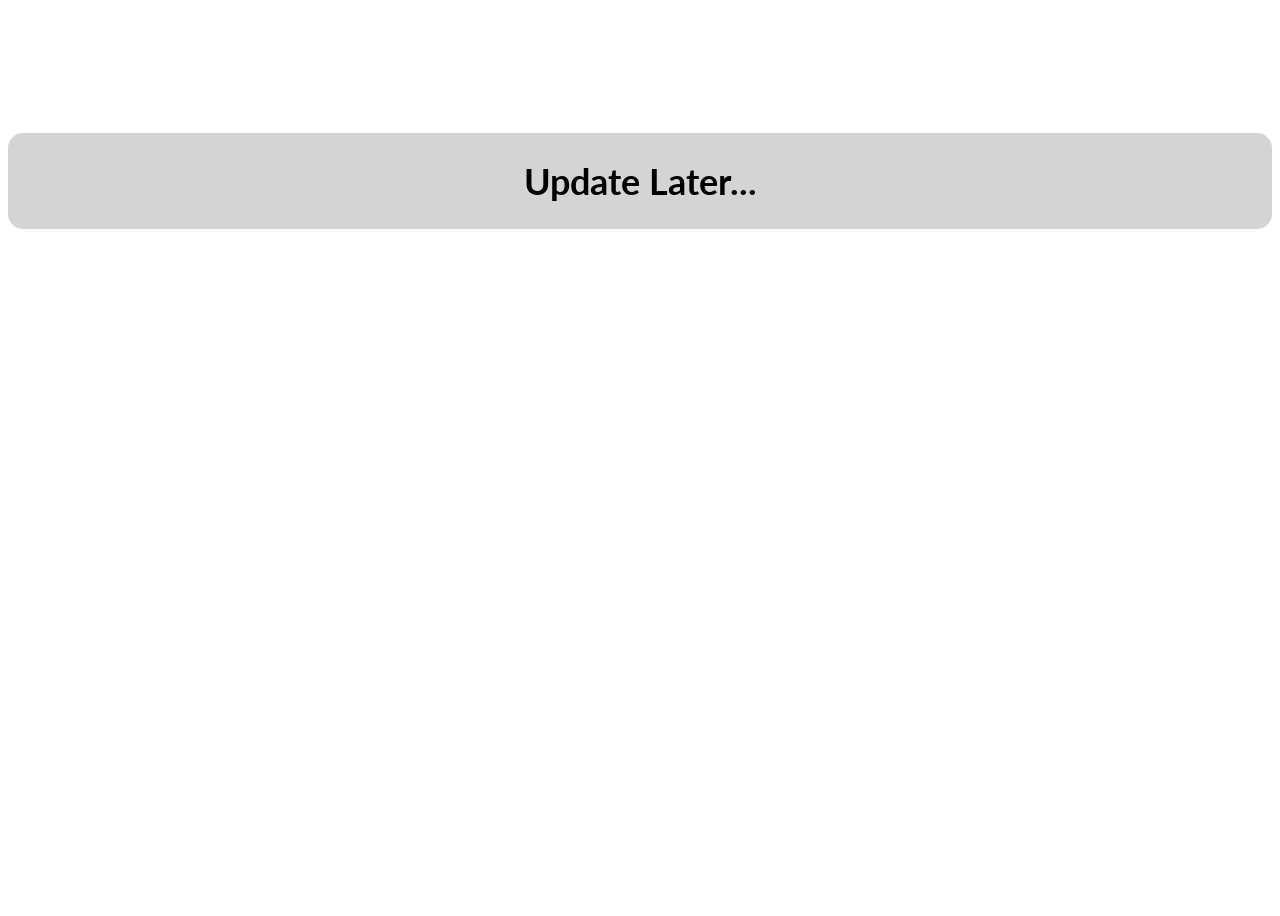
<file: static/index.html>
<!DOCTYPE html>
<html lang="en">
  <head>
        <meta charset="UTF-8">
            <meta name="viewport" content="width=device-width, initial-scale=1.0">
            <link
      rel="shortcut icon"
      href="Games & Stuff Logo (1).png"
      type="image/png"
    />
                <title>Games & Stuff Roms</title>
                    <link rel="stylesheet" href="style.css">
                        <link href='https://fonts.googleapis.com/css?family=Lato:wght@700' rel='stylesheet' type='text/css'>
  </head>
  <body>
                     <div class="siteinfos" style="background-color: rgba(0, 0, 0, 0.17); border-radius: 15px; vertical-align: middle; padding: 2px 0;">
                        <h1>Update Later...</h1>
                       </div> 
</body>
<script src="/index.js"></script>
</html>
</file>
<file: static/style.css>
@import url(nav.css);
@import url(themes.css);
@import url(main.css);

body {
      font-size: large;
          font-family: 'lato';
              
}
</file>
